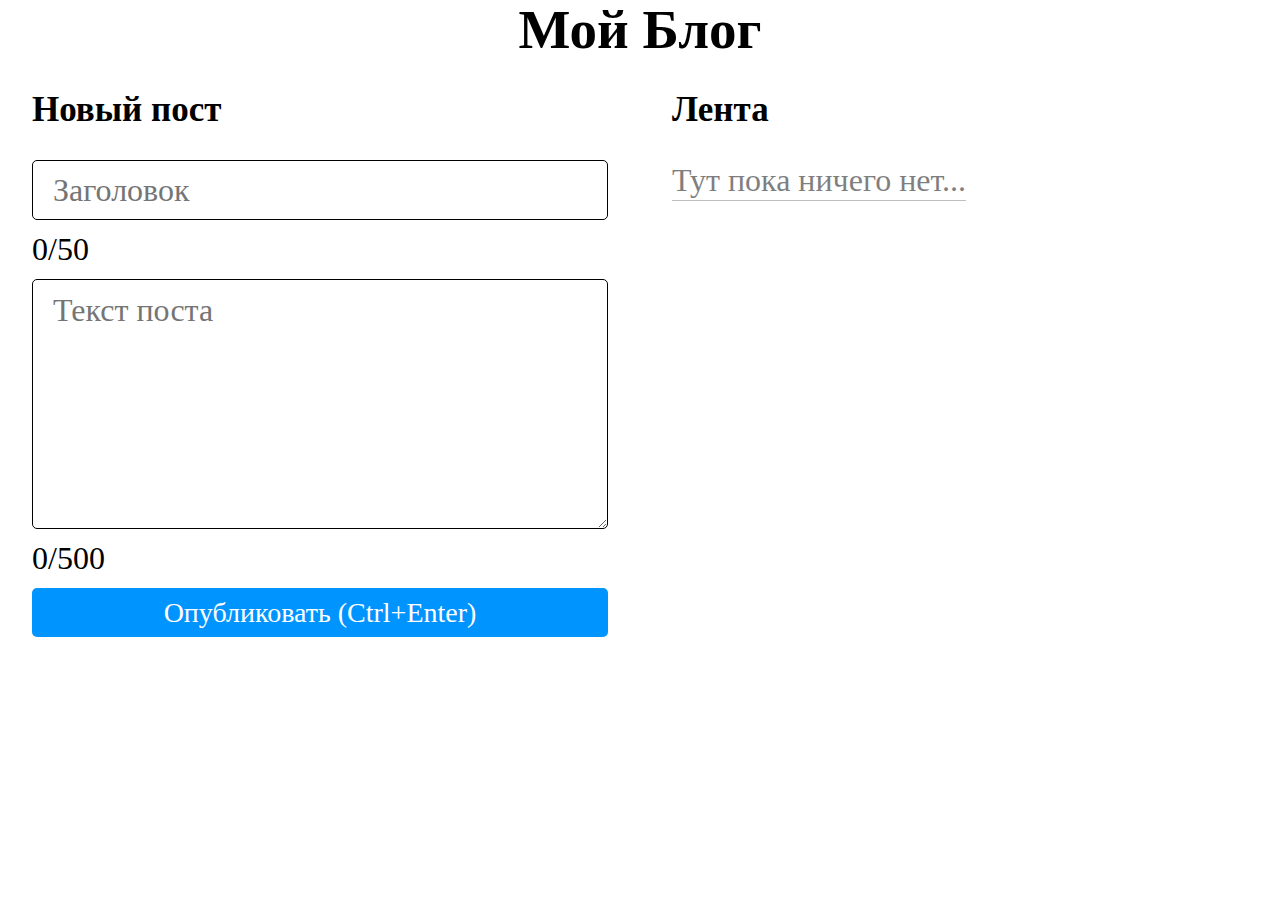
<file: index.html>
<!DOCTYPE html>
<html lang="ru">
  <head>
    <meta charset="UTF-8" />
    <meta
      http-equiv="X-UA-Compatible"
      content="IE=edge" />
    <meta
      name="viewport"
      content="width=device-width, initial-scale=1.0" />
    <title>Приложение Блог</title>
    <link rel="shortcut icon" href="favicon-32x32.png" type="image/x-icon">
    <link
      rel="stylesheet"
      href="reset.css" />
    <link
      rel="stylesheet"
      href="index.css" />
  </head>

  <body>
    <h1>Мой Блог</h1>
    <main>
      <section class="input-area">
        <h2 class="input-area__title">Новый пост</h2>
        <form
          id="post-from-user"
          novalidate>
          <input
            class="post-title-input"
            id="post-title-input"
            tabindex="1"
            placeholder="Заголовок"
            type="text"
            autocomplete="off" />
          <label
            class="post-title-validation-message"
            for="post-title-input"
            id="post-title-validation-message"
            >0/50</label
          >
          <textarea
            class="post-text-input"
            id="post-text-input"
            tabindex="2"
            placeholder="Текст поста"
            type="text"></textarea>
          <label
            class="post-text-validation-message"
            for="post-text-input"
            id="post-text-validation-message"
            >0/500</label
          >
          <button
            class="post-submit-btn"
            id="post-submit-btn"
            tabindex="3"
            type="button"></button>
          <label
            for="post-submit-btn"
            id="inputErrorMessage"
            class="inputErrorMessage opacity"
            >Неправильно заполнена форма!
          </label>
        </form>
      </section>
      <section class="output-area">
        <h2
          class="output-area__title">
          <p>Лента</p>
          <button
            class="clearPostsListBtn invisible"
            id="clearPostsList">
            Очистить
          </button>
        </h2>
        <h3
          id="postsDescription"
          class="postsSubtitle"></h3>
        <ul
          class="posts"
          id="posts"
          for="post-from-user">
        </output>
      </ul>
    </main>
    <script  src="functions.js"></script>
    <script  src="index.js"></script>
    
  </body>
</html>
</file>
<file: index.css>
body {
  margin: 0 auto;
  width: 100vw;
  font-family: 'Inter';
  font-style: normal;
  font-weight: 400;
}
input,
textarea,
button {
  font-family: inherit;
  font-style: normal;
  font-weight: 400;
  border: none;
  border-radius: 5px;
}

h1 {
  margin-bottom: 30px;
  text-align: center;
  font-weight: 700;
  font-size: 55px;
  line-height: 60px;
}

h2 {
  margin-bottom: 30px;
  font-weight: 700;
  font-size: 35px;
  line-height: 40px;
}

main {
  display: flex;
  justify-content: space-around;
}

section {
  width: 45%;
}

/* Input */

form {
  display: flex;
  flex-direction: column;
  gap: 10px;
}

.post-title-input,
.post-text-input {
  width: 100%;
  padding: 10px 20px;
  font-size: 32px;
  line-height: 40px;
  border: 1px solid black;
}
.post-title-input {
  height: 60px;
}

.post-text-input {
  height: 250px;
}

.post-title-validation-message,
.post-text-validation-message {
  font-size: 32px;
  line-height: 39px;
}

.post-submit-btn {
  width: 100%;
  padding: 5px 10px;
  font-size: 28px;
  line-height: 39px;
  color: white;
  background-color: #0094ff;
  cursor: pointer;
}

.post-submit-btn:before {
  content: 'Опубликовать (Ctrl+Enter)';
  font-size: 28px;
  line-height: 39px;
  color: white;
}

.inputErrorMessage {
  margin-bottom: 30px;
  font-size: 30px;
  line-height: 40px;
  color: red;
}

/* output */
.output-area__title {
  display: inline;
  display: flex;
}

.clearPostsListBtn {
  margin-left: 20px;
  padding: 5px 10px;
  font-size: 20px;
  line-height: 25px;
  background-color: #0094ff;
  color: white;
  text-align: center;
  cursor: pointer;
}

.posts {
  display: flex;
  flex-direction: column-reverse;
}

.postsSubtitle {
  margin-bottom: 25px;
  width: fit-content;
  font-size: 32px;
  line-height: 40px;
  opacity: 0.5;
  border-bottom: 1px solid grey;
}

.post-date {
  margin-bottom: 15px;
  color: #0094ff;
  font-weight: 400;
  font-size: 25px;
  line-height: 30px;
}

.post-title {
  margin-bottom: 15px;
  font-weight: 700;
  font-size: 32px;
  line-height: 39px;
  word-wrap: break-word;
}

.post-text {
  margin-bottom: 50px;
  font-size: 25px;
  line-height: 30px;
  word-wrap: break-word;
}

/* стили для JS */
.borderRed {
  border: 2px solid red;
  color: red;
}

.overLength {
  color: red;
}

.invisible {
  display: none;
}

.opacity {
  opacity: 0;
}

/* немного адаптива */

@media (max-width: 768px) {
  h1 {
    margin-bottom: 15px;
    font-size: 45px;
    line-height: 50px;
  }
  h2 {
    margin-bottom: 15px;
    font-size: 30px;
    line-height: 35px;
  }

  main {
    flex-direction: column;
    padding: 0 25px;
  }

  section {
    width: 100%;
  }
  .post-title-input,
  .post-text-input {
    width: 100%;
    padding: 5px;
    font-size: 25px;
    line-height: 35px;
    border: 1px solid black;
  }
  .post-title-input {
    height: 35px;
  }

  .post-text-input {
    height: 200px;
  }

  .post-title-validation-message,
  .post-text-validation-message {
    font-size: 25px;
    line-height: 30px;
  }

  .post-submit-btn:before {
    cursor: pointer;
    content: 'Опубликовать';
    font-size: 28px;
    line-height: 39px;
    color: white;
  }

  .inputErrorMessage {
    margin-bottom: 10px;
    font-size: 20px;
    line-height: 25px;
    color: red;
  }

  .postsSubtitle {
    font-size: 22px;
    line-height: 30px;
  }

  .post-date {
    margin-bottom: 10px;
    font-size: 18px;
    line-height: 23px;
  }

  .post-title {
    margin-bottom: 10px;
    font-size: 25px;
    line-height: 30px;
  }

  .post-text {
    margin-bottom: 30px;
    font-size: 20px;
    line-height: 25px;
  }
}
</file>
